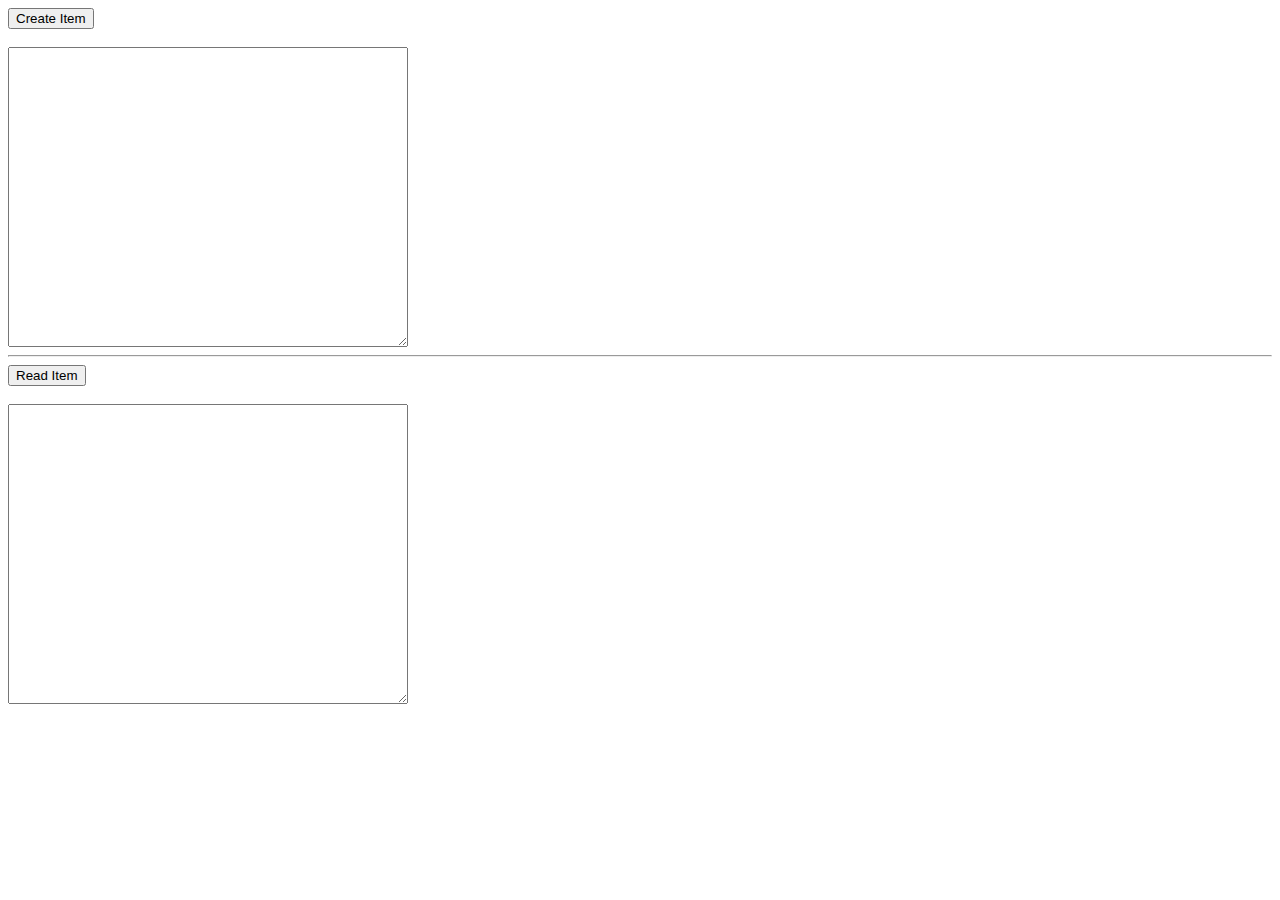
<file: AWS-BP/client/ssss.html>
<html>
<head>
<script src="https://sdk.amazonaws.com/js/aws-sdk-2.7.16.min.js"></script>

<script>
AWS.config.update({
  region: "ca-central-1",
  accessKeyId: "AKIAID7xxxxxxxxxxxx",
  secretAccessKey: "kzzeko8xxxxxxxxxxxxx"
});

var docClient = new AWS.DynamoDB.DocumentClient();

function createItem() {
  var d = new Date();
  var n = d.getSeconds();
    var params = {
        TableName :"my_iot_burl1",
        Item:{
      'signal': 'mytag4',
      'desc': 'test tag4',
      'info': {
        'value':n,
        'quality': "questionable"
        }
    }
    };
    docClient.put(params, function(err, data) {
        if (err) {
            document.getElementById('textarea').innerHTML = "Unable to add item: " + "\n" + JSON.stringify(err, undefined, 2);
        } else {
            document.getElementById('textarea').innerHTML = "PutItem succeeded: " + "\n" + JSON.stringify(params,undefined, 2);
        }
    });
}

function readItem() {
    var table = "my_iot_burl1";
    var signal = 'mytag4';
    var params = {
        TableName: table,
        Key:{'signal' : 'mytag4' }
    };
    docClient.get(params, function(err, data) {
        if (err) {
            document.getElementById('textarea2').innerHTML = "Unable to read item: " + "\n" + JSON.stringify(err, undefined, 2);
        } else {
            document.getElementById('textarea2').innerHTML = "GetItem succeeded: " + "\n" + JSON.stringify(data, undefined, 2);
        }
    });
}

</script>
</head>

<body>
<input id="createItem" type="button" value="Create Item" onclick="createItem();" />
<br><br>
<textarea readonly id= "textarea" style="width:400px; height:300px"></textarea>
<hr>
<input id="readItem" type="button" value="Read Item" onclick="readItem();" />
<br><br>
<textarea readonly id= "textarea2" style="width:400px; height:300px"></textarea>
</body>
</html>
</file>
